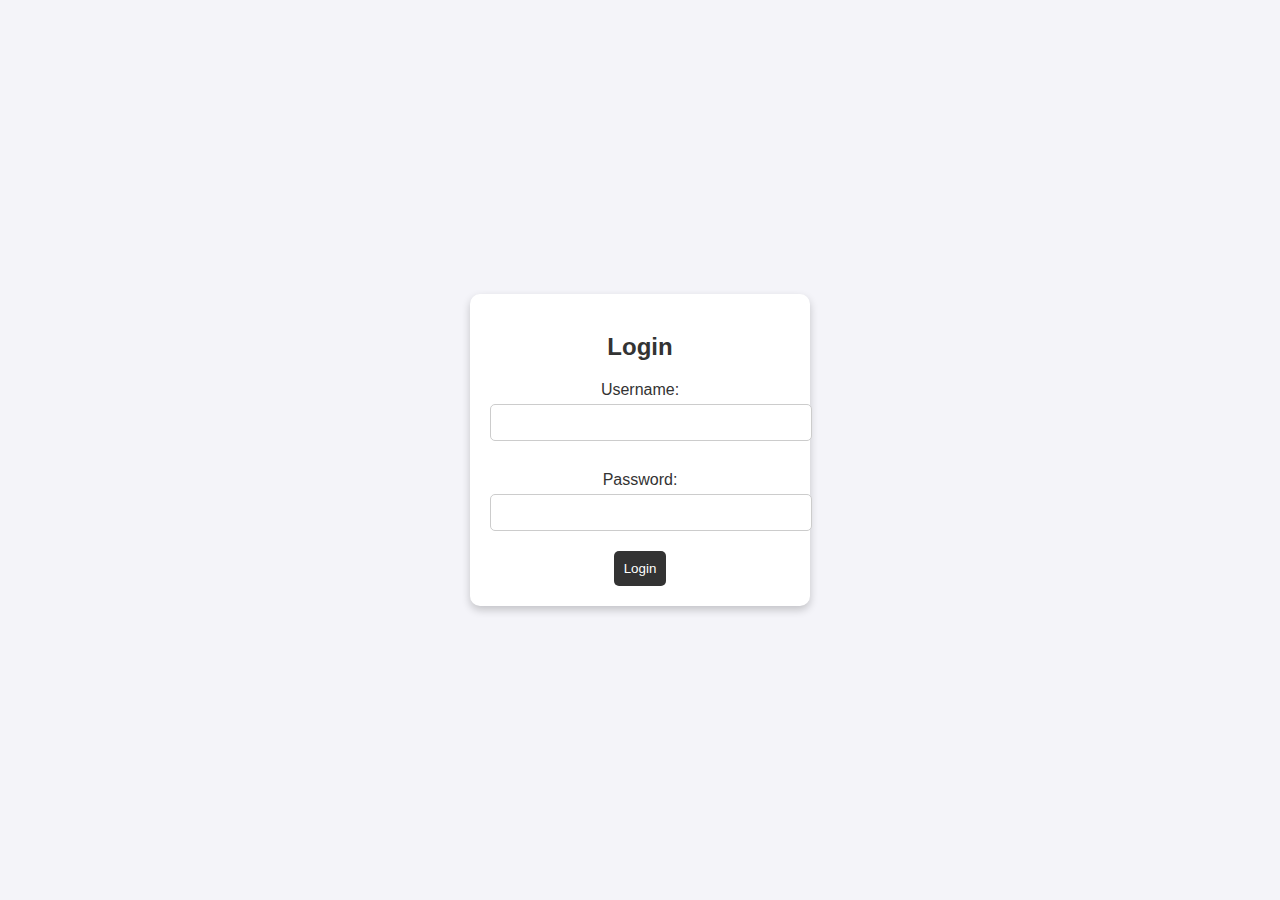
<file: login.html>
<!DOCTYPE html>
<html lang="en">
<head>
    <meta charset="UTF-8">
    <meta name="viewport" content="width=device-width, initial-scale=1.0">
    <title>Login Page</title>
    <style>
        body {
            margin: 0;
            font-family: Arial, sans-serif;
            background-color: #f4f4f9;
            display: flex;
            justify-content: center;
            align-items: center;
            height: 100vh;
        }

        .login-container {
            background-color: white;
            padding: 20px;
            border-radius: 10px;
            box-shadow: 0 4px 8px rgba(0, 0, 0, 0.2);
            width: 300px;
            text-align: center;
        }

        .login-container h2 {
            margin-bottom: 20px;
            color: #333;
        }

        .login-container label {
            display: block;
            margin: 10px 0 5px;
            color: #333;
        }

        .login-container input {
            width: 100%;
            padding: 10px;
            margin-bottom: 20px;
            border: 1px solid #ccc;
            border-radius: 5px;
        }

        .login-container button {
            background-color: #333;
            color: white;
            padding: 10px;
            border: none;
            border-radius: 5px;
            cursor: pointer;
        }

        .login-container button:hover {
            background-color: #575757;
        }
    </style>
</head>
<body>
    <div class="login-container">
        <h2>Login</h2>
        <form action="/submit-login" method="POST">
            <label for="username">Username:</label>
            <input type="text" id="username" name="username" required>
            
            <label for="password">Password:</label>
            <input type="password" id="password" name="password" required>
            
            <button type="submit">Login</button>
        </form>
    </div>
</body>
</html>
</file>
